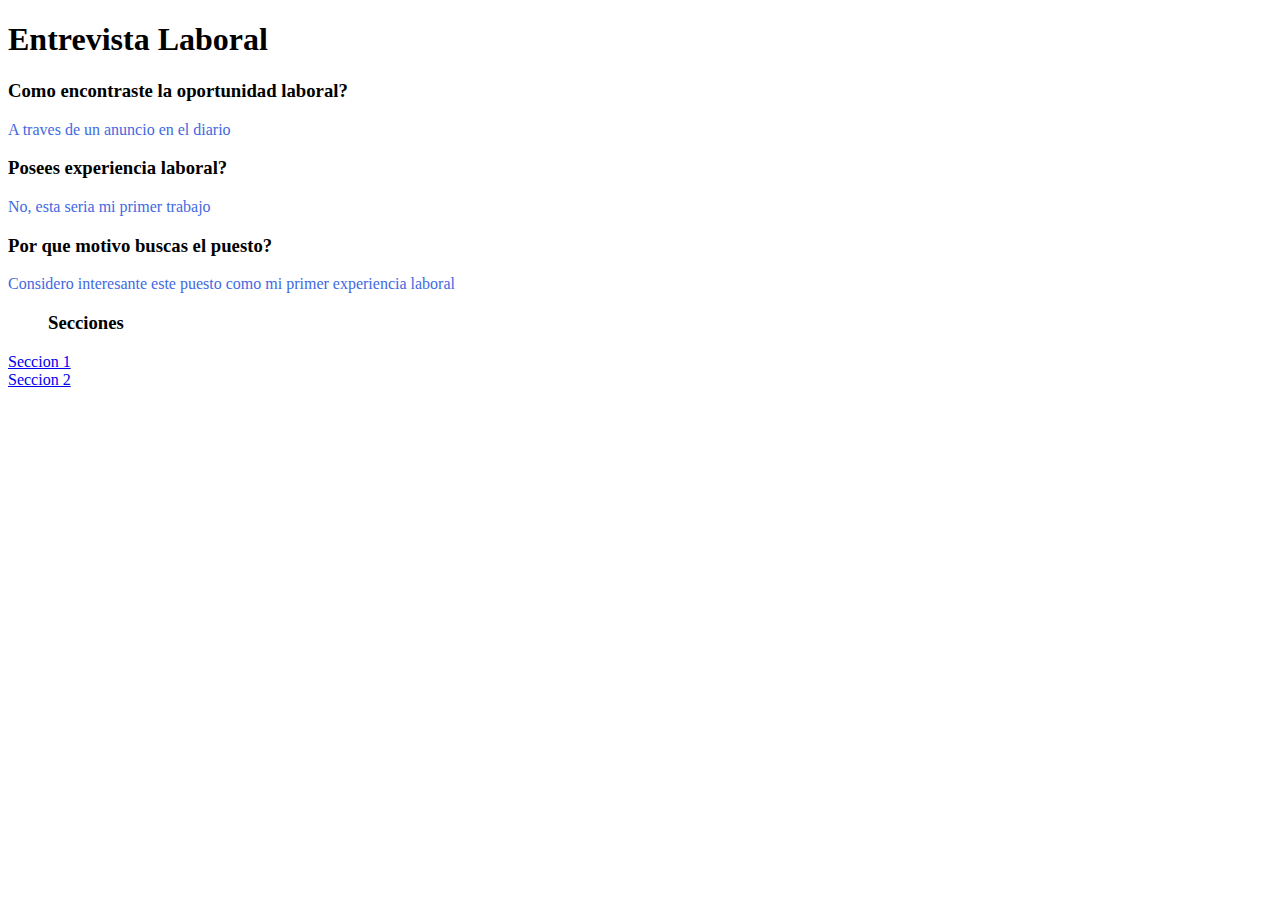
<file: Index.html>
<!DOCTYPE html>
<html lang="en">
<head>
    <meta charset="UTF-8">
    <meta http-equiv="X-UA-Compatible" content="IE=edge">
    <meta name="viewport" content="width=device-width, initial-scale=1.0">
    <link rel="stylesheet" href="style.css">
    <title>Entrevista</title>
</head>
<body>
    <h1>Entrevista Laboral</h1>
    <h3>Como encontraste la oportunidad laboral?</h3>
        <p>A traves de un anuncio en el diario</p>
    <h3>Posees experiencia laboral?</h3>
        <p>No, esta seria mi primer trabajo</p>
    <h3>Por que motivo buscas el puesto?</h3>
        <p>Considero interesante este puesto como mi primer experiencia laboral</p>
    <ul><h3>Secciones</h3></ul>
        <li><a href="seccion1.html">Seccion 1</a>
        <li><a href="secciones/seccion2.html">Seccion 2</a>
</body>
</html>
</file>
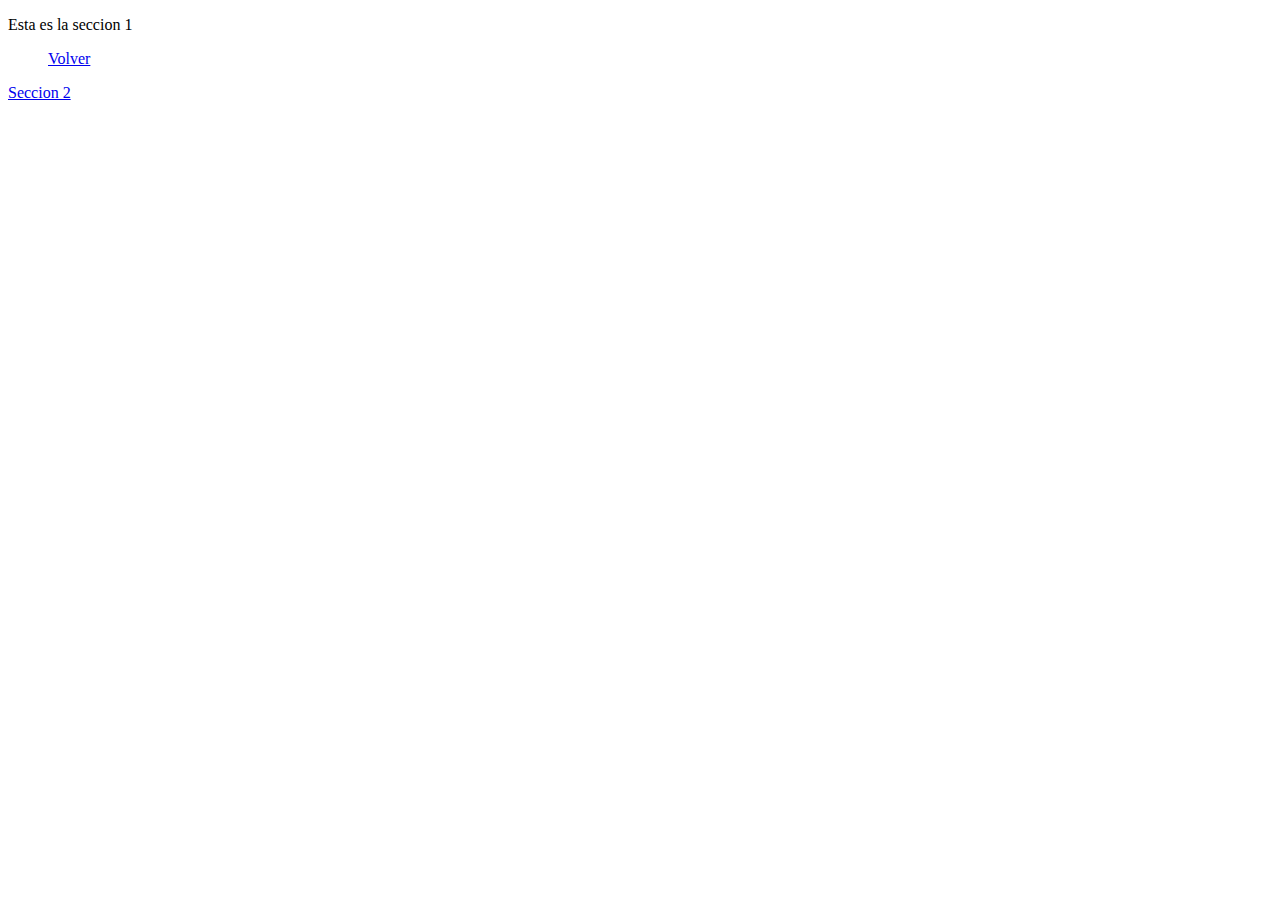
<file: seccion1.html>
<!DOCTYPE html>
<html lang="en">
<head>
    <meta charset="UTF-8">
    <meta http-equiv="X-UA-Compatible" content="IE=edge">
    <meta name="viewport" content="width=device-width, initial-scale=1.0">
    <title>Seccion 1</title>
</head>
<body>
    <p>Esta es la seccion 1</p>
    <ul><a href="Index.html">Volver</a></ul>
        <li><a href="secciones/seccion2.html">Seccion 2</a></li>
</body>
</html>
</file>
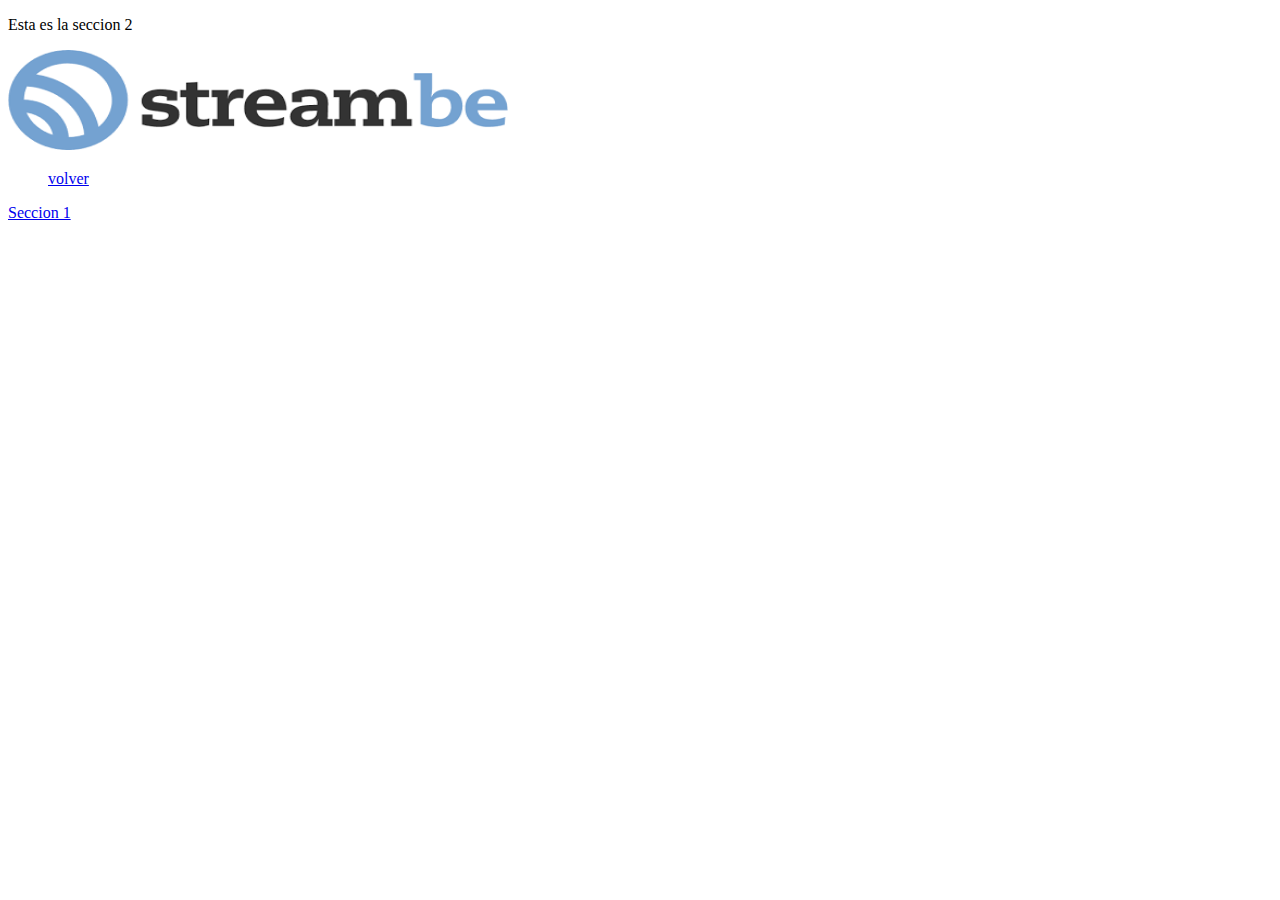
<file: secciones/seccion2.html>
<!DOCTYPE html>
<html lang="en">
<head>
    <meta charset="UTF-8">
    <meta http-equiv="X-UA-Compatible" content="IE=edge">
    <meta name="viewport" content="width=device-width, initial-scale=1.0">
    <title>Seccion 2</title>
</head>
<body>
    <p>Esta es la seccion 2</p> <img width="500" height="100" src="[data-uri]">
    <ul><a href="../Index.html">volver</a></ul>
        <li><a href="../seccion1.html">Seccion 1</a></li>
</body>
</html>
</file>
<file: style.css>
p{color: royalblue;}
</file>
